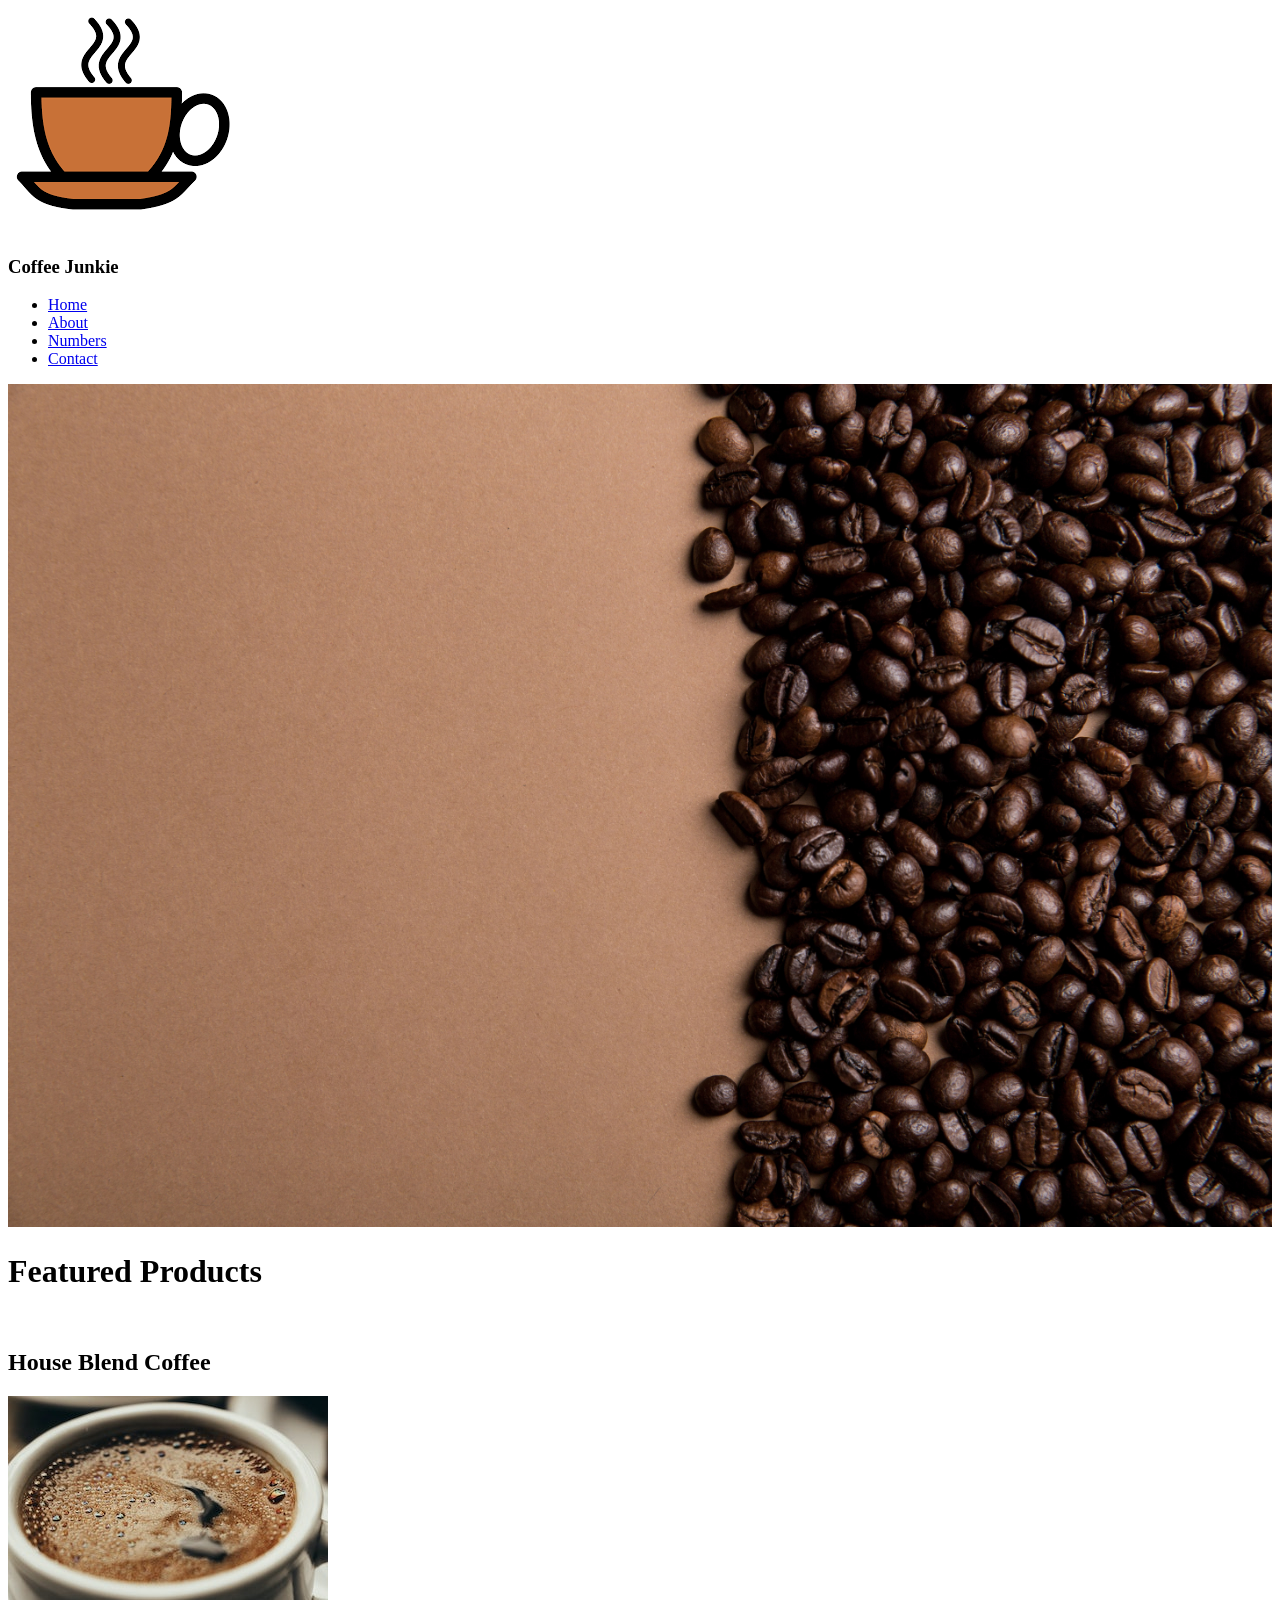
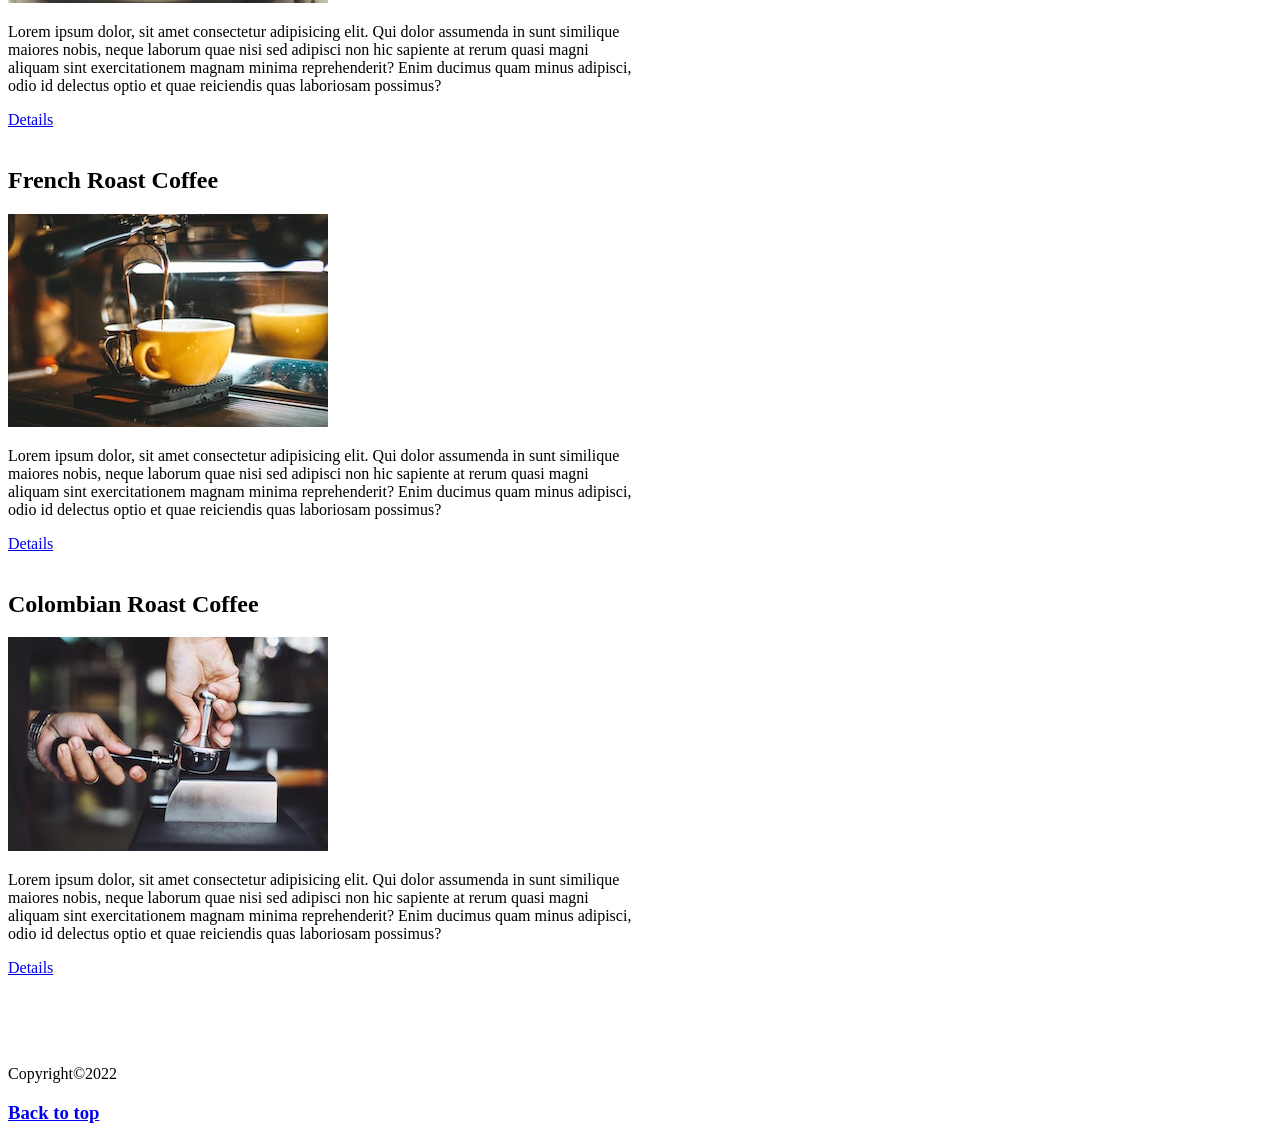
<file: coffee_junkie/index.html>
<!DOCTYPE html>
<html lang="en">
  <head>
    <meta charset="UTF-8" />
    <meta http-equiv="X-UA-Compatible" content="IE=edge" />
    <meta name="viewport" content="width=device-width, initial-scale=1.0" />
    <title>Coffee Junkie</title>
  </head>
  <body>
    <a href="index.html"
      ><img src="./images/logo.png" alt="logo" id="logo"
    /></a>
    <h3>Coffee Junkie</h3>
    <ul>
      <li><a href="index.html">Home</a></li>
      <li><a href="about.html">About</a></li>
      <li><a href="numbers.html">Numbers</a></li>
      <li><a href="contact.html">Contact</a></li>
    </ul>
    <img src="./images/background.jpg" alt="Coffee Beans" width="100%" />
    <br />
    <h1>Featured Products</h1>
    <br />

    <!-- house blend -->
    <h2>House Blend Coffee</h2>
    <img src="./images/house_blend.jpg" alt="house blend" />
    <p style="width: 50%">
      Lorem ipsum dolor, sit amet consectetur adipisicing elit. Qui dolor
      assumenda in sunt similique maiores nobis, neque laborum quae nisi sed
      adipisci non hic sapiente at rerum quasi magni aliquam sint exercitationem
      magnam minima reprehenderit? Enim ducimus quam minus adipisci, odio id
      delectus optio et quae reiciendis quas laboriosam possimus?
    </p>
    <a href="https://wikipedia.org" target="_blank">Details</a>
    <br />
    <br />

    <!-- french roast -->
    <h2>French Roast Coffee</h2>
    <img src="./images/french_roast.jpg" alt="french roast" />
    <p style="width: 50%">
      Lorem ipsum dolor, sit amet consectetur adipisicing elit. Qui dolor
      assumenda in sunt similique maiores nobis, neque laborum quae nisi sed
      adipisci non hic sapiente at rerum quasi magni aliquam sint exercitationem
      magnam minima reprehenderit? Enim ducimus quam minus adipisci, odio id
      delectus optio et quae reiciendis quas laboriosam possimus?
    </p>
    <a href="https://wikipedia.org" target="_blank">Details</a>
    <br />
    <br />

    <!-- colombian roast -->
    <h2>Colombian Roast Coffee</h2>
    <img src="./images/colombian_roast.jpg" alt="colombian roast" />
    <p style="width: 50%">
      Lorem ipsum dolor, sit amet consectetur adipisicing elit. Qui dolor
      assumenda in sunt similique maiores nobis, neque laborum quae nisi sed
      adipisci non hic sapiente at rerum quasi magni aliquam sint exercitationem
      magnam minima reprehenderit? Enim ducimus quam minus adipisci, odio id
      delectus optio et quae reiciendis quas laboriosam possimus?
    </p>
    <a href="https://wikipedia.org" target="_blank">Details</a>

    <br />
    <br />
    <br />
    <br />
    <br />
    <p>Copyright&copy;2022</p>
    <h3><a href="#logo">Back to top</a></h3>
  </body>
</html>
</file>
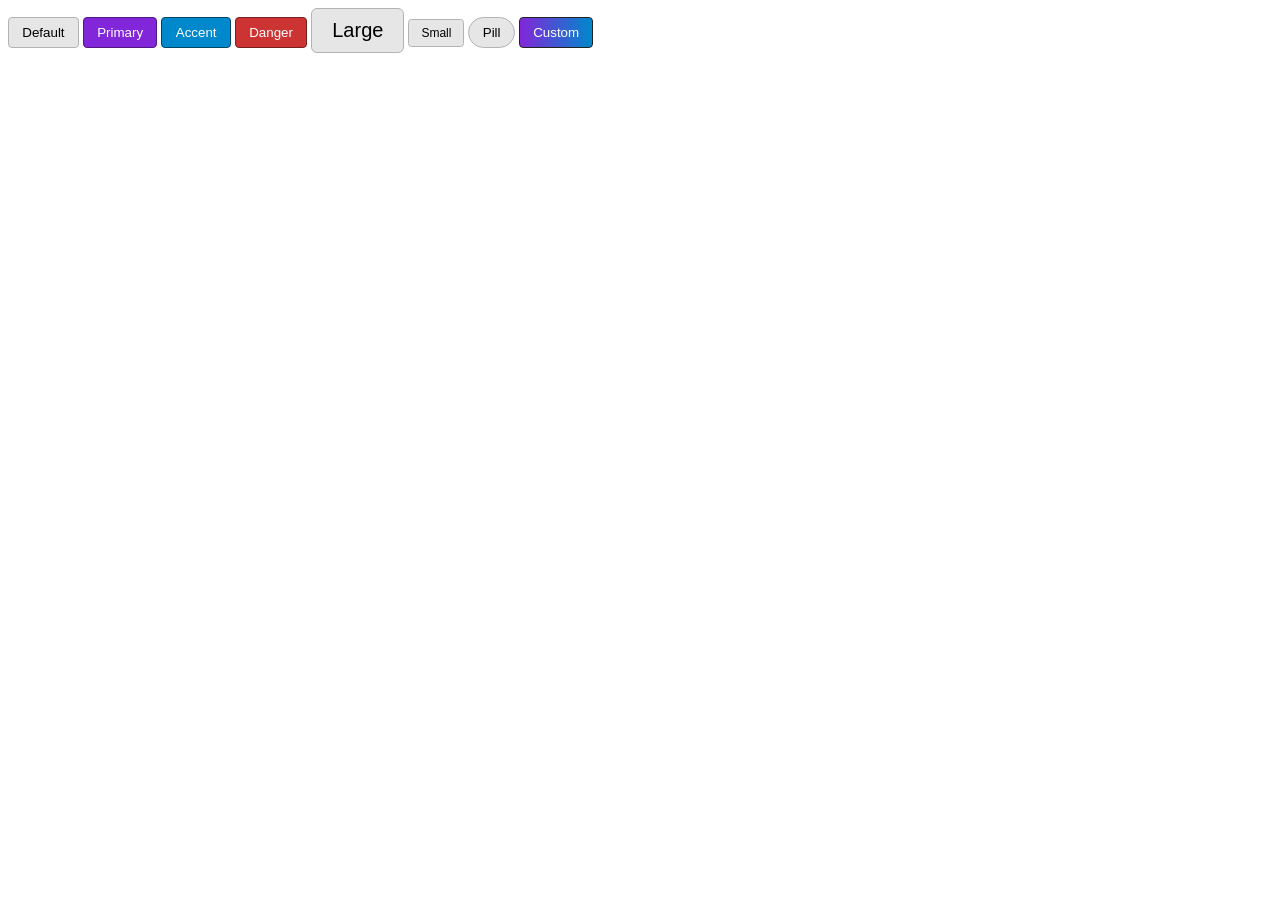
<file: web_dev_simplified/button_library/index.html>
<!DOCTYPE html>
<html lang="en">
  <head>
    <link rel="stylesheet" href="styles.css" />
    <meta charset="UTF-8" />
    <meta name="viewport" content="width=device-width, initial-scale=1.0" />
    <meta http-equiv="X-UA-Compatible" content="ie=edge" />
    <title>Button Library</title>
  </head>
  <body>
    <button class="btn">Default</button>
    <button class="btn btn-primary">Primary</button>
    <button class="btn btn-accent">Accent</button>
    <button class="btn btn-danger">Danger</button>
    <button class="btn btn-large">Large</button>
    <button class="btn btn-small">Small</button>
    <button class="btn btn-pill">Pill</button>
    <button class="btn btn-custom">Custom</button>
  </body>
</html>
</file>
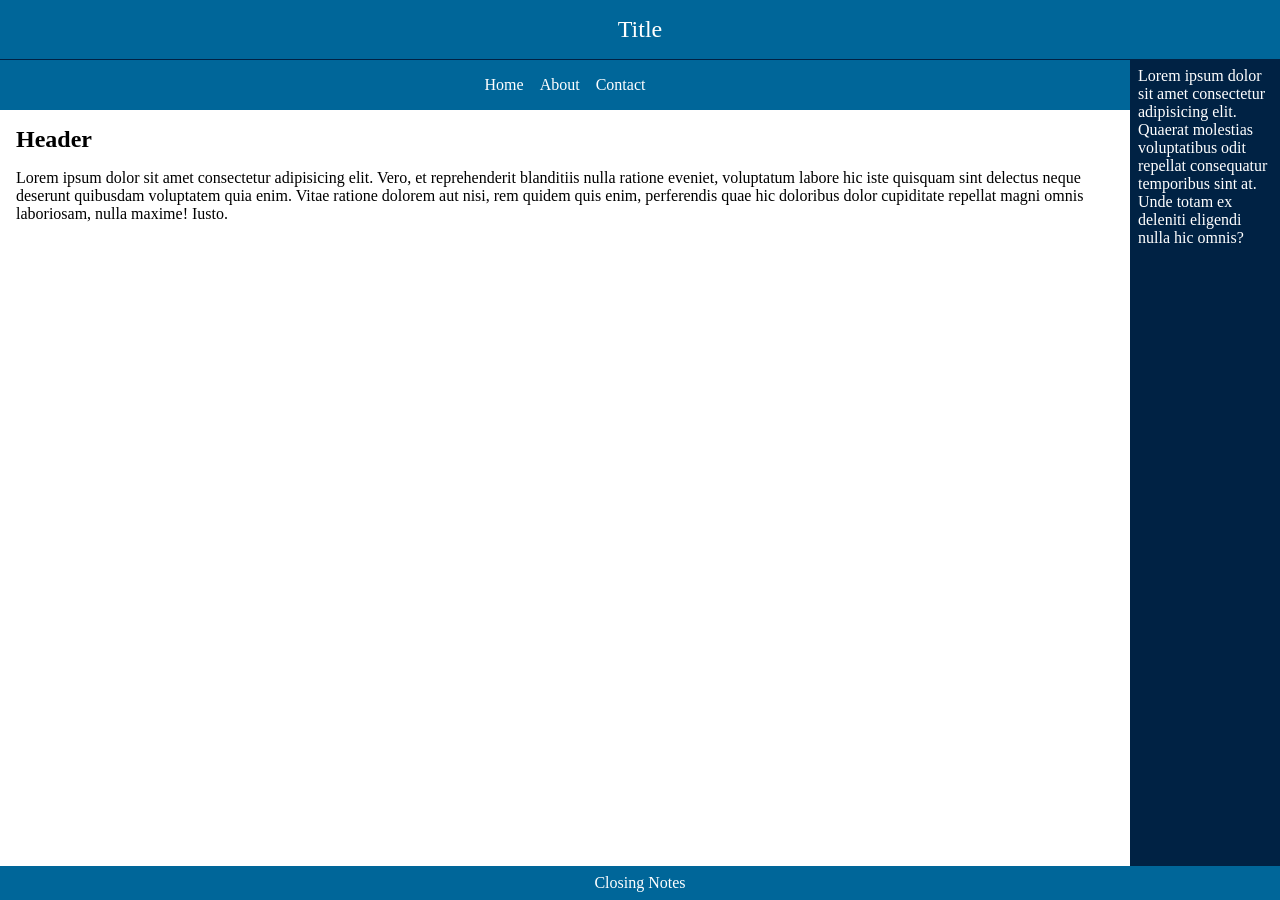
<file: web_dev_simplified/grid_home_page/index.html>
<!DOCTYPE html>
<html lang="en">
  <head>
    <link rel="stylesheet" href="styles.css" />
    <meta charset="UTF-8" />
    <meta name="viewport" content="width=device-width, initial-scale=1.0" />
    <meta http-equiv="X-UA-Compatible" content="ie=edge" />
    <title>Grid Page Layout</title>
  </head>
  <body class="grid-container">
    <header class="title">Title</header>
    <nav class="nav">
      <ul class="nav-list">
        <li>Home</li>
        <li>About</li>
        <li>Contact</li>
      </ul>
    </nav>
    <main class="content">
      <article>
        <h2>Header</h2>
        <p>
          Lorem ipsum dolor sit amet consectetur adipisicing elit. Vero, et
          reprehenderit blanditiis nulla ratione eveniet, voluptatum labore hic
          iste quisquam sint delectus neque deserunt quibusdam voluptatem quia
          enim. Vitae ratione dolorem aut nisi, rem quidem quis enim,
          perferendis quae hic doloribus dolor cupiditate repellat magni omnis
          laboriosam, nulla maxime! Iusto.
        </p>
      </article>
    </main>
    <aside class="sidebar">
      Lorem ipsum dolor sit amet consectetur adipisicing elit. Quaerat molestias
      voluptatibus odit repellat consequatur temporibus sint at. Unde totam ex
      deleniti eligendi nulla hic omnis?
    </aside>
    <footer class="footer">Closing Notes</footer>
  </body>
</html>
</file>
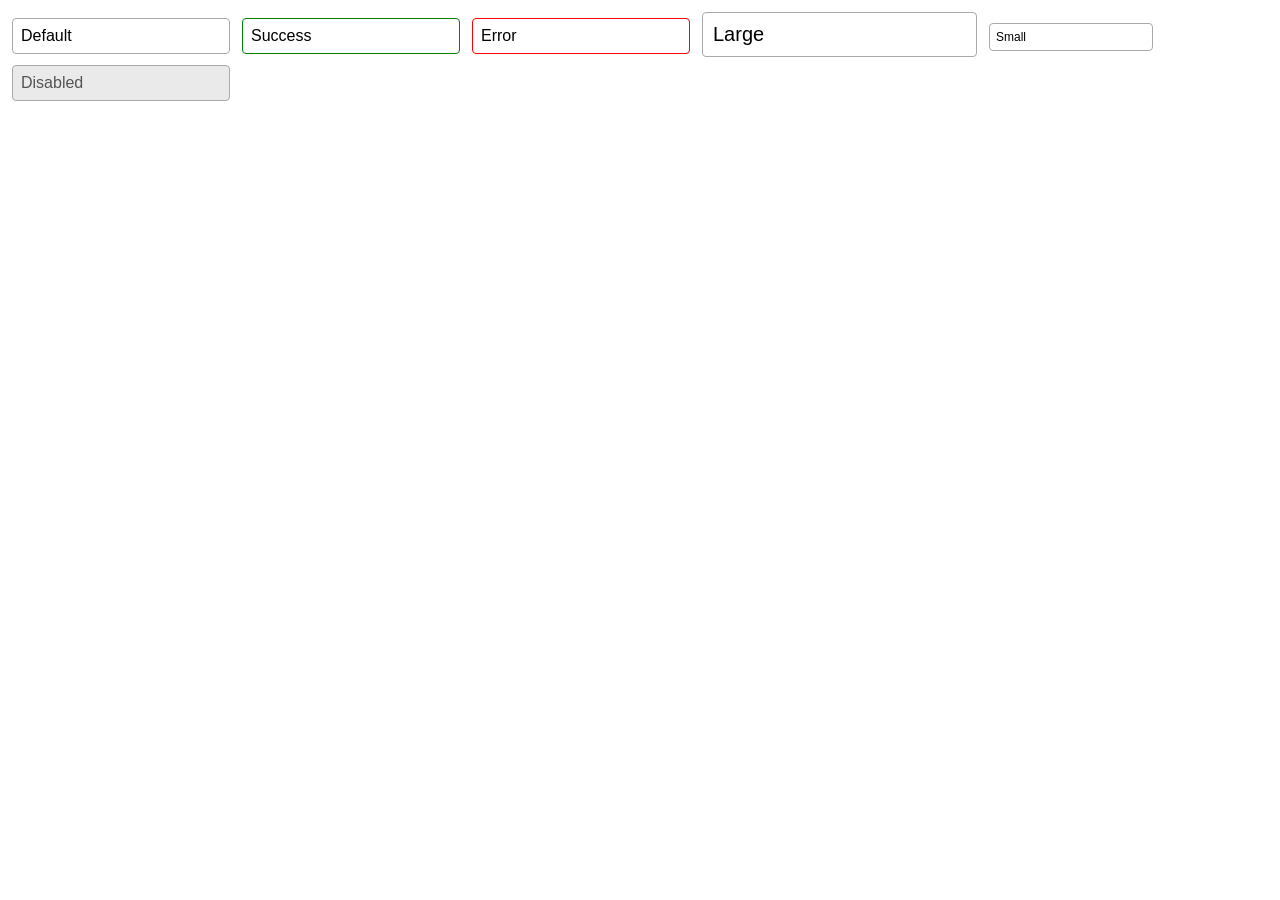
<file: web_dev_simplified/input_library/index.html>
<!DOCTYPE html>
<html lang="en">
  <head>
    <link rel="stylesheet" href="styles.css" />
    <meta charset="UTF-8" />
    <meta name="viewport" content="width=device-width, initial-scale=1.0" />
    <meta http-equiv="X-UA-Compatible" content="ie=edge" />
    <title>Input Library</title>
  </head>
  <body>
    <input class="input" type="text" value="Default" />
    <input class="input input-success" type="text" value="Success" />
    <input class="input input-error" type="text" value="Error" />
    <input class="input input-large" type="text" value="Large" />
    <input class="input input-small" type="text" value="Small" />
    <input class="input" type="text" value="Disabled" disabled />
  </body>
</html>
</file>
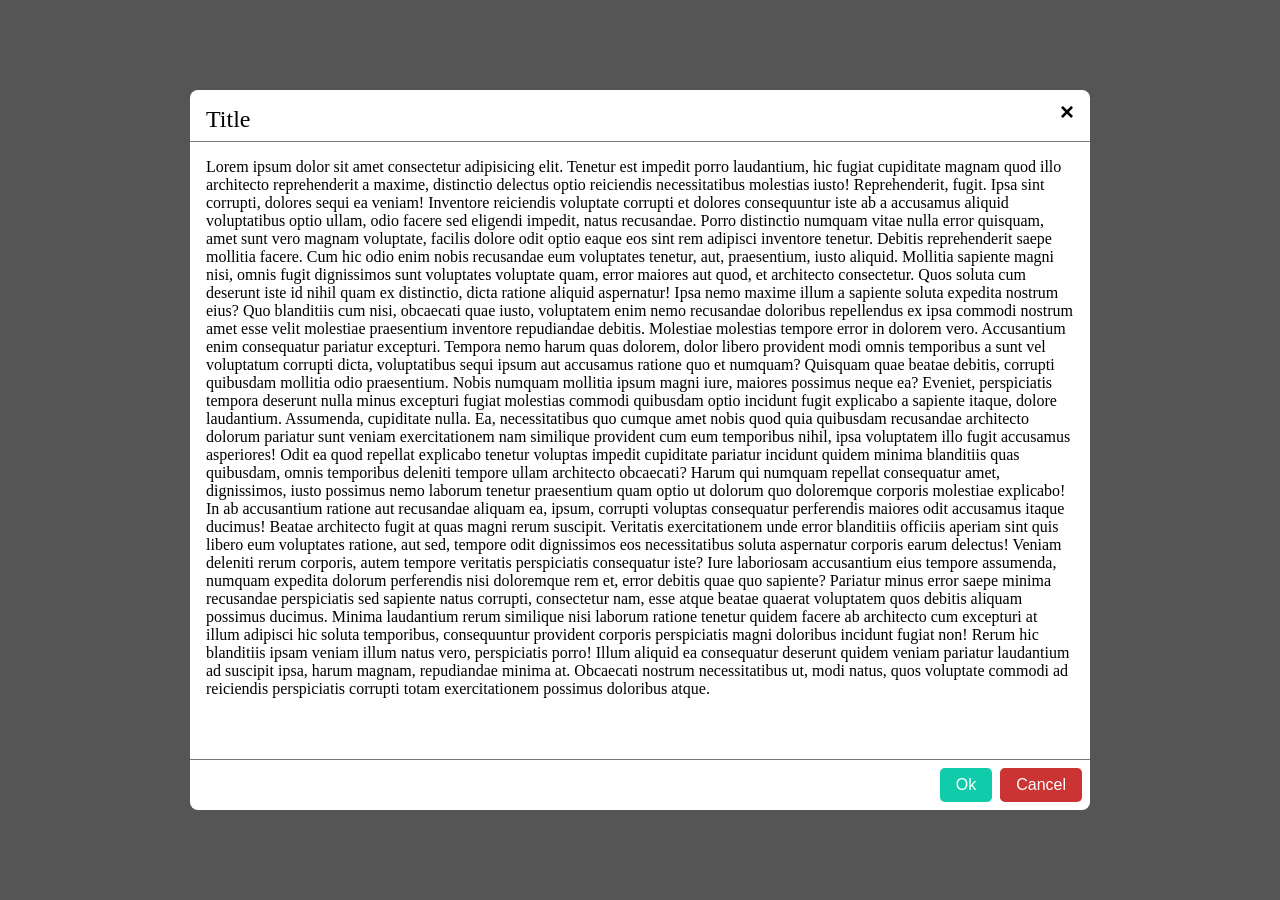
<file: web_dev_simplified/modal/index.html>
<!DOCTYPE html>
<html lang="en">
  <head>
    <link rel="stylesheet" href="styles.css" />
    <meta charset="UTF-8" />
    <meta name="viewport" content="width=device-width, initial-scale=1.0" />
    <meta http-equiv="X-UA-Compatible" content="ie=edge" />
    <title>Modal</title>
  </head>
  <body>
    <div class="modal">
      <div class="header">
        <span class="title">Title</span>
        <button class="close-btn">&times;</button>
      </div>
      <div class="body">
        Lorem ipsum dolor sit amet consectetur adipisicing elit. Tenetur est
        impedit porro laudantium, hic fugiat cupiditate magnam quod illo
        architecto reprehenderit a maxime, distinctio delectus optio reiciendis
        necessitatibus molestias iusto! Reprehenderit, fugit. Ipsa sint
        corrupti, dolores sequi ea veniam! Inventore reiciendis voluptate
        corrupti et dolores consequuntur iste ab a accusamus aliquid
        voluptatibus optio ullam, odio facere sed eligendi impedit, natus
        recusandae. Porro distinctio numquam vitae nulla error quisquam, amet
        sunt vero magnam voluptate, facilis dolore odit optio eaque eos sint rem
        adipisci inventore tenetur. Debitis reprehenderit saepe mollitia facere.
        Cum hic odio enim nobis recusandae eum voluptates tenetur, aut,
        praesentium, iusto aliquid. Mollitia sapiente magni nisi, omnis fugit
        dignissimos sunt voluptates voluptate quam, error maiores aut quod, et
        architecto consectetur. Quos soluta cum deserunt iste id nihil quam ex
        distinctio, dicta ratione aliquid aspernatur! Ipsa nemo maxime illum a
        sapiente soluta expedita nostrum eius? Quo blanditiis cum nisi,
        obcaecati quae iusto, voluptatem enim nemo recusandae doloribus
        repellendus ex ipsa commodi nostrum amet esse velit molestiae
        praesentium inventore repudiandae debitis. Molestiae molestias tempore
        error in dolorem vero. Accusantium enim consequatur pariatur excepturi.
        Tempora nemo harum quas dolorem, dolor libero provident modi omnis
        temporibus a sunt vel voluptatum corrupti dicta, voluptatibus sequi
        ipsum aut accusamus ratione quo et numquam? Quisquam quae beatae
        debitis, corrupti quibusdam mollitia odio praesentium. Nobis numquam
        mollitia ipsum magni iure, maiores possimus neque ea? Eveniet,
        perspiciatis tempora deserunt nulla minus excepturi fugiat molestias
        commodi quibusdam optio incidunt fugit explicabo a sapiente itaque,
        dolore laudantium. Assumenda, cupiditate nulla. Ea, necessitatibus quo
        cumque amet nobis quod quia quibusdam recusandae architecto dolorum
        pariatur sunt veniam exercitationem nam similique provident cum eum
        temporibus nihil, ipsa voluptatem illo fugit accusamus asperiores! Odit
        ea quod repellat explicabo tenetur voluptas impedit cupiditate pariatur
        incidunt quidem minima blanditiis quas quibusdam, omnis temporibus
        deleniti tempore ullam architecto obcaecati? Harum qui numquam repellat
        consequatur amet, dignissimos, iusto possimus nemo laborum tenetur
        praesentium quam optio ut dolorum quo doloremque corporis molestiae
        explicabo! In ab accusantium ratione aut recusandae aliquam ea, ipsum,
        corrupti voluptas consequatur perferendis maiores odit accusamus itaque
        ducimus! Beatae architecto fugit at quas magni rerum suscipit. Veritatis
        exercitationem unde error blanditiis officiis aperiam sint quis libero
        eum voluptates ratione, aut sed, tempore odit dignissimos eos
        necessitatibus soluta aspernatur corporis earum delectus! Veniam
        deleniti rerum corporis, autem tempore veritatis perspiciatis
        consequatur iste? Iure laboriosam accusantium eius tempore assumenda,
        numquam expedita dolorum perferendis nisi doloremque rem et, error
        debitis quae quo sapiente? Pariatur minus error saepe minima recusandae
        perspiciatis sed sapiente natus corrupti, consectetur nam, esse atque
        beatae quaerat voluptatem quos debitis aliquam possimus ducimus. Minima
        laudantium rerum similique nisi laborum ratione tenetur quidem facere ab
        architecto cum excepturi at illum adipisci hic soluta temporibus,
        consequuntur provident corporis perspiciatis magni doloribus incidunt
        fugiat non! Rerum hic blanditiis ipsam veniam illum natus vero,
        perspiciatis porro! Illum aliquid ea consequatur deserunt quidem veniam
        pariatur laudantium ad suscipit ipsa, harum magnam, repudiandae minima
        at. Obcaecati nostrum necessitatibus ut, modi natus, quos voluptate
        commodi ad reiciendis perspiciatis corrupti totam exercitationem
        possimus doloribus atque.
      </div>
      <div class="footer">
        <button class="btn btn-primary">Ok</button>
        <button class="btn btn-danger">Cancel</button>
      </div>
    </div>
  </body>
</html>
</file>
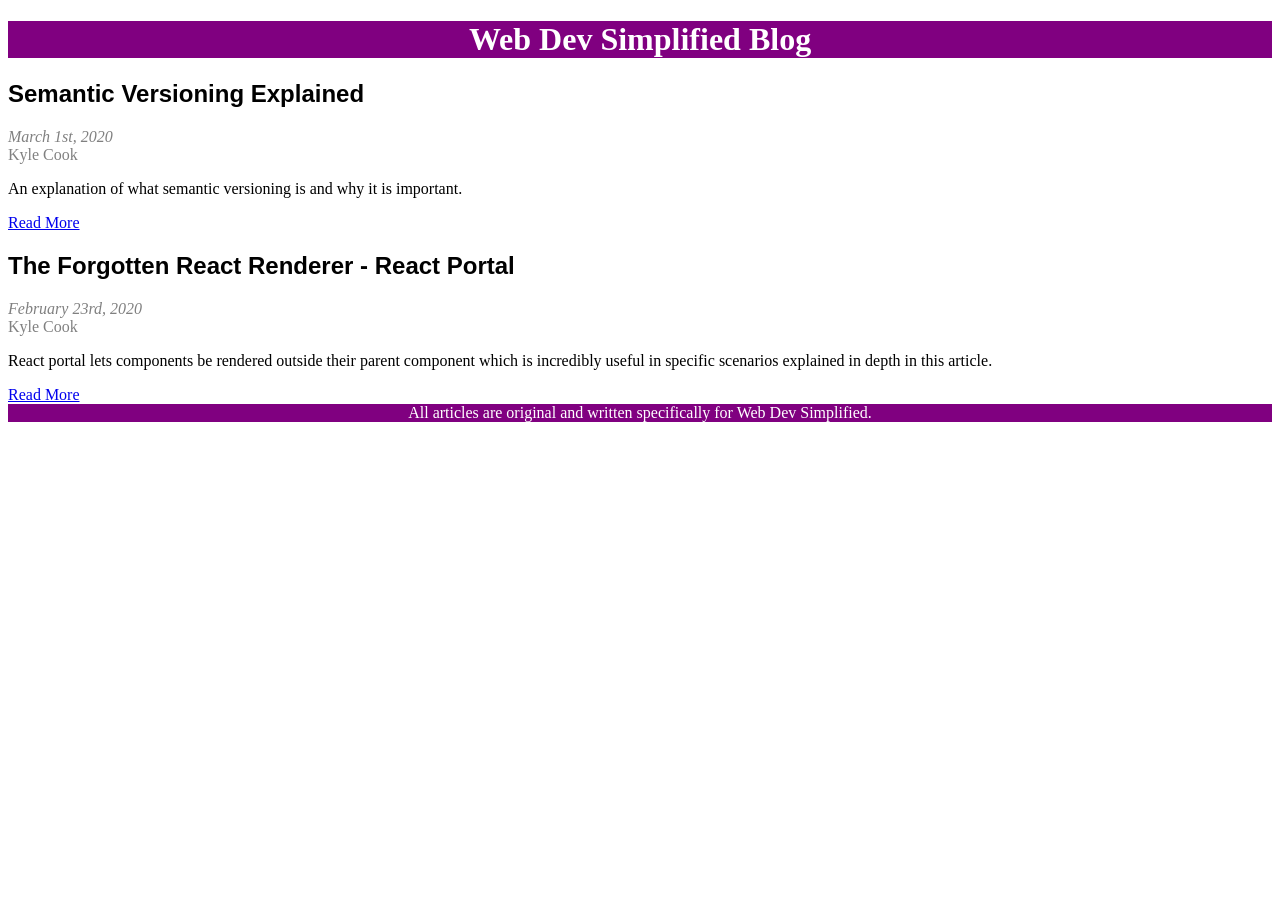
<file: web_dev_simplified/simple_blog/index.html>
<!DOCTYPE html>
<html lang="en">
  <head>
    <link rel="stylesheet" href="styles.css" />
    <meta charset="UTF-8" />
    <meta name="viewport" content="width=device-width, initial-scale=1.0" />
    <meta http-equiv="X-UA-Compatible" content="ie=edge" />
    <title>Web Dev Simplified - Blog</title>
  </head>
  <body>
    <header>
      <h1 class="header-text">Web Dev Simplified Blog</h1>
    </header>
    <main>
      <section>
        <article>
          <h2 class="article-title">Semantic Versioning Explained</h2>
          <div class="article-date">March 1st, 2020</div>
          <div class="article-author">Kyle Cook</div>
          <p>
            An explanation of what semantic versioning is and why it is
            important.
          </p>
          <a href="#">Read More</a>
        </article>
        <article>
          <h2 class="article-title">
            The Forgotten React Renderer - React Portal
          </h2>
          <div class="article-date">February 23rd, 2020</div>
          <div class="article-author">Kyle Cook</div>
          <p>
            React portal lets components be rendered outside their parent
            component which is incredibly useful in specific scenarios explained
            in depth in this article.
          </p>
          <a href="#">Read More</a>
        </article>
      </section>
    </main>
    <footer id="footer">
      All articles are original and written specifically for Web Dev Simplified.
    </footer>
  </body>
</html>
</file>
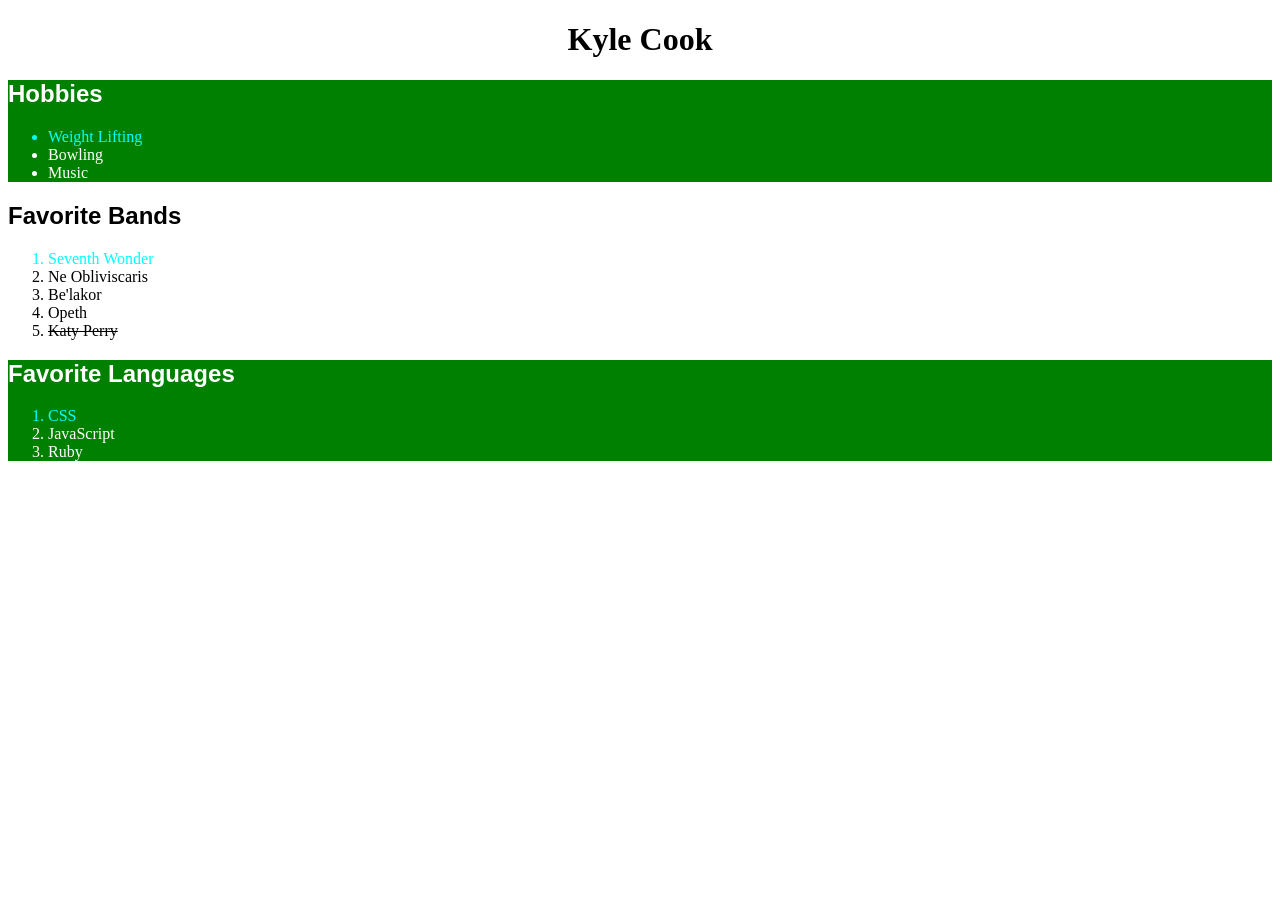
<file: web_dev_simplified/user_profile/index.html>
<!DOCTYPE html>
<html lang="en">
  <head>
    <link rel="stylesheet" href="styles.css" />
    <meta charset="UTF-8" />
    <meta name="viewport" content="width=device-width, initial-scale=1.0" />
    <meta http-equiv="X-UA-Compatible" content="ie=edge" />
    <title>User Profile</title>
  </head>
  <body>
    <header>
      <h1 class="header-text">Kyle Cook</h1>
    </header>
    <main>
      <section class="green-bg white-text">
        <h2 class="section-title">Hobbies</h2>
        <ul>
          <li>Weight Lifting</li>
          <li>Bowling</li>
          <li>Music</li>
        </ul>
      </section>
      <section>
        <h2 class="section-title">Favorite Bands</h2>
        <ol>
          <li>Seventh Wonder</li>
          <li>Ne Obliviscaris</li>
          <li>Be'lakor</li>
          <li>Opeth</li>
          <li class="strike">Katy Perry</li>
        </ol>
      </section>
      <section class="green-bg white-text">
        <h2 class="section-title">Favorite Languages</h2>
        <ol>
          <li>CSS</li>
          <li>JavaScript</li>
          <li>Ruby</li>
        </ol>
      </section>
    </main>
  </body>
</html>
</file>
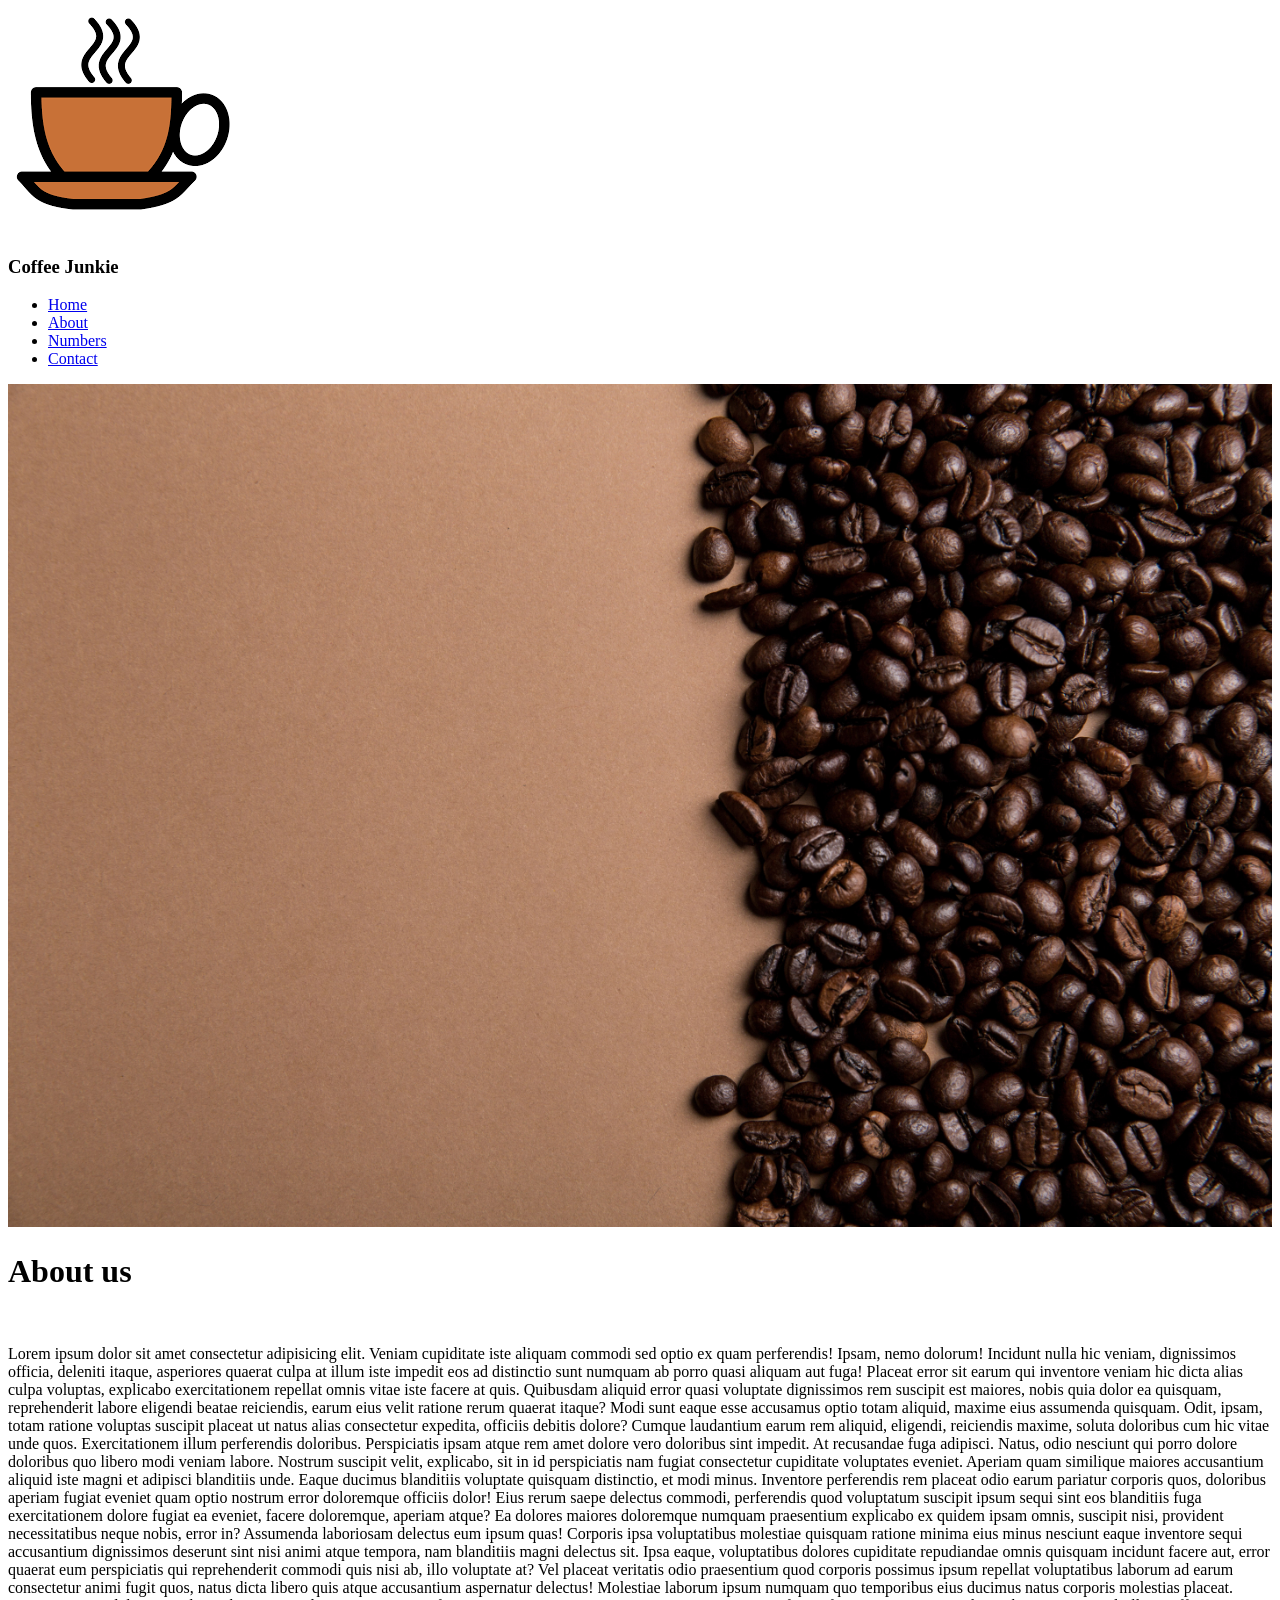
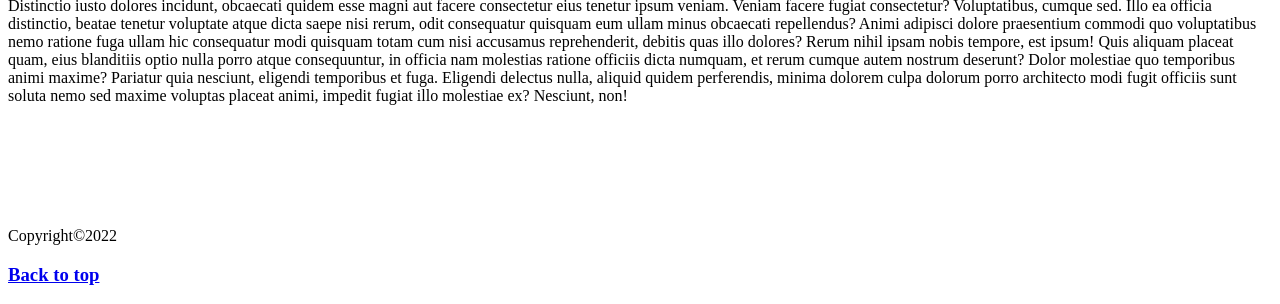
<file: coffee_junkie/about.html>
<!DOCTYPE html>
<html lang="en">
  <head>
    <meta charset="UTF-8" />
    <meta http-equiv="X-UA-Compatible" content="IE=edge" />
    <meta name="viewport" content="width=device-width, initial-scale=1.0" />
    <title>About</title>
  </head>
  <body>
    <a href="index.html"
      ><img src="./images/logo.png" alt="logo" id="logo"
    /></a>
    <h3>Coffee Junkie</h3>
    <ul>
      <li><a href="index.html">Home</a></li>
      <li><a href="about.html">About</a></li>
      <li><a href="numbers.html">Numbers</a></li>
      <li><a href="contact.html">Contact</a></li>
    </ul>
    <img src="./images/background.jpg" alt="Coffee Beans" width="100%" />
    <br />
    <h1>About us</h1>
    <br />

    <p>
      Lorem ipsum dolor sit amet consectetur adipisicing elit. Veniam cupiditate
      iste aliquam commodi sed optio ex quam perferendis! Ipsam, nemo dolorum!
      Incidunt nulla hic veniam, dignissimos officia, deleniti itaque,
      asperiores quaerat culpa at illum iste impedit eos ad distinctio sunt
      numquam ab porro quasi aliquam aut fuga! Placeat error sit earum qui
      inventore veniam hic dicta alias culpa voluptas, explicabo exercitationem
      repellat omnis vitae iste facere at quis. Quibusdam aliquid error quasi
      voluptate dignissimos rem suscipit est maiores, nobis quia dolor ea
      quisquam, reprehenderit labore eligendi beatae reiciendis, earum eius
      velit ratione rerum quaerat itaque? Modi sunt eaque esse accusamus optio
      totam aliquid, maxime eius assumenda quisquam. Odit, ipsam, totam ratione
      voluptas suscipit placeat ut natus alias consectetur expedita, officiis
      debitis dolore? Cumque laudantium earum rem aliquid, eligendi, reiciendis
      maxime, soluta doloribus cum hic vitae unde quos. Exercitationem illum
      perferendis doloribus. Perspiciatis ipsam atque rem amet dolore vero
      doloribus sint impedit. At recusandae fuga adipisci. Natus, odio nesciunt
      qui porro dolore doloribus quo libero modi veniam labore. Nostrum suscipit
      velit, explicabo, sit in id perspiciatis nam fugiat consectetur cupiditate
      voluptates eveniet. Aperiam quam similique maiores accusantium aliquid
      iste magni et adipisci blanditiis unde. Eaque ducimus blanditiis voluptate
      quisquam distinctio, et modi minus. Inventore perferendis rem placeat odio
      earum pariatur corporis quos, doloribus aperiam fugiat eveniet quam optio
      nostrum error doloremque officiis dolor! Eius rerum saepe delectus
      commodi, perferendis quod voluptatum suscipit ipsum sequi sint eos
      blanditiis fuga exercitationem dolore fugiat ea eveniet, facere
      doloremque, aperiam atque? Ea dolores maiores doloremque numquam
      praesentium explicabo ex quidem ipsam omnis, suscipit nisi, provident
      necessitatibus neque nobis, error in? Assumenda laboriosam delectus eum
      ipsum quas! Corporis ipsa voluptatibus molestiae quisquam ratione minima
      eius minus nesciunt eaque inventore sequi accusantium dignissimos deserunt
      sint nisi animi atque tempora, nam blanditiis magni delectus sit. Ipsa
      eaque, voluptatibus dolores cupiditate repudiandae omnis quisquam incidunt
      facere aut, error quaerat eum perspiciatis qui reprehenderit commodi quis
      nisi ab, illo voluptate at? Vel placeat veritatis odio praesentium quod
      corporis possimus ipsum repellat voluptatibus laborum ad earum consectetur
      animi fugit quos, natus dicta libero quis atque accusantium aspernatur
      delectus! Molestiae laborum ipsum numquam quo temporibus eius ducimus
      natus corporis molestias placeat. Distinctio iusto dolores incidunt,
      obcaecati quidem esse magni aut facere consectetur eius tenetur ipsum
      veniam. Veniam facere fugiat consectetur? Voluptatibus, cumque sed. Illo
      ea officia distinctio, beatae tenetur voluptate atque dicta saepe nisi
      rerum, odit consequatur quisquam eum ullam minus obcaecati repellendus?
      Animi adipisci dolore praesentium commodi quo voluptatibus nemo ratione
      fuga ullam hic consequatur modi quisquam totam cum nisi accusamus
      reprehenderit, debitis quas illo dolores? Rerum nihil ipsam nobis tempore,
      est ipsum! Quis aliquam placeat quam, eius blanditiis optio nulla porro
      atque consequuntur, in officia nam molestias ratione officiis dicta
      numquam, et rerum cumque autem nostrum deserunt? Dolor molestiae quo
      temporibus animi maxime? Pariatur quia nesciunt, eligendi temporibus et
      fuga. Eligendi delectus nulla, aliquid quidem perferendis, minima dolorem
      culpa dolorum porro architecto modi fugit officiis sunt soluta nemo sed
      maxime voluptas placeat animi, impedit fugiat illo molestiae ex? Nesciunt,
      non!
    </p>

    <br />
    <br />
    <br />
    <br />
    <br />
    <p>Copyright&copy;2022</p>
    <h3><a href="#logo">Back to top</a></h3>
  </body>
</html>
</file>
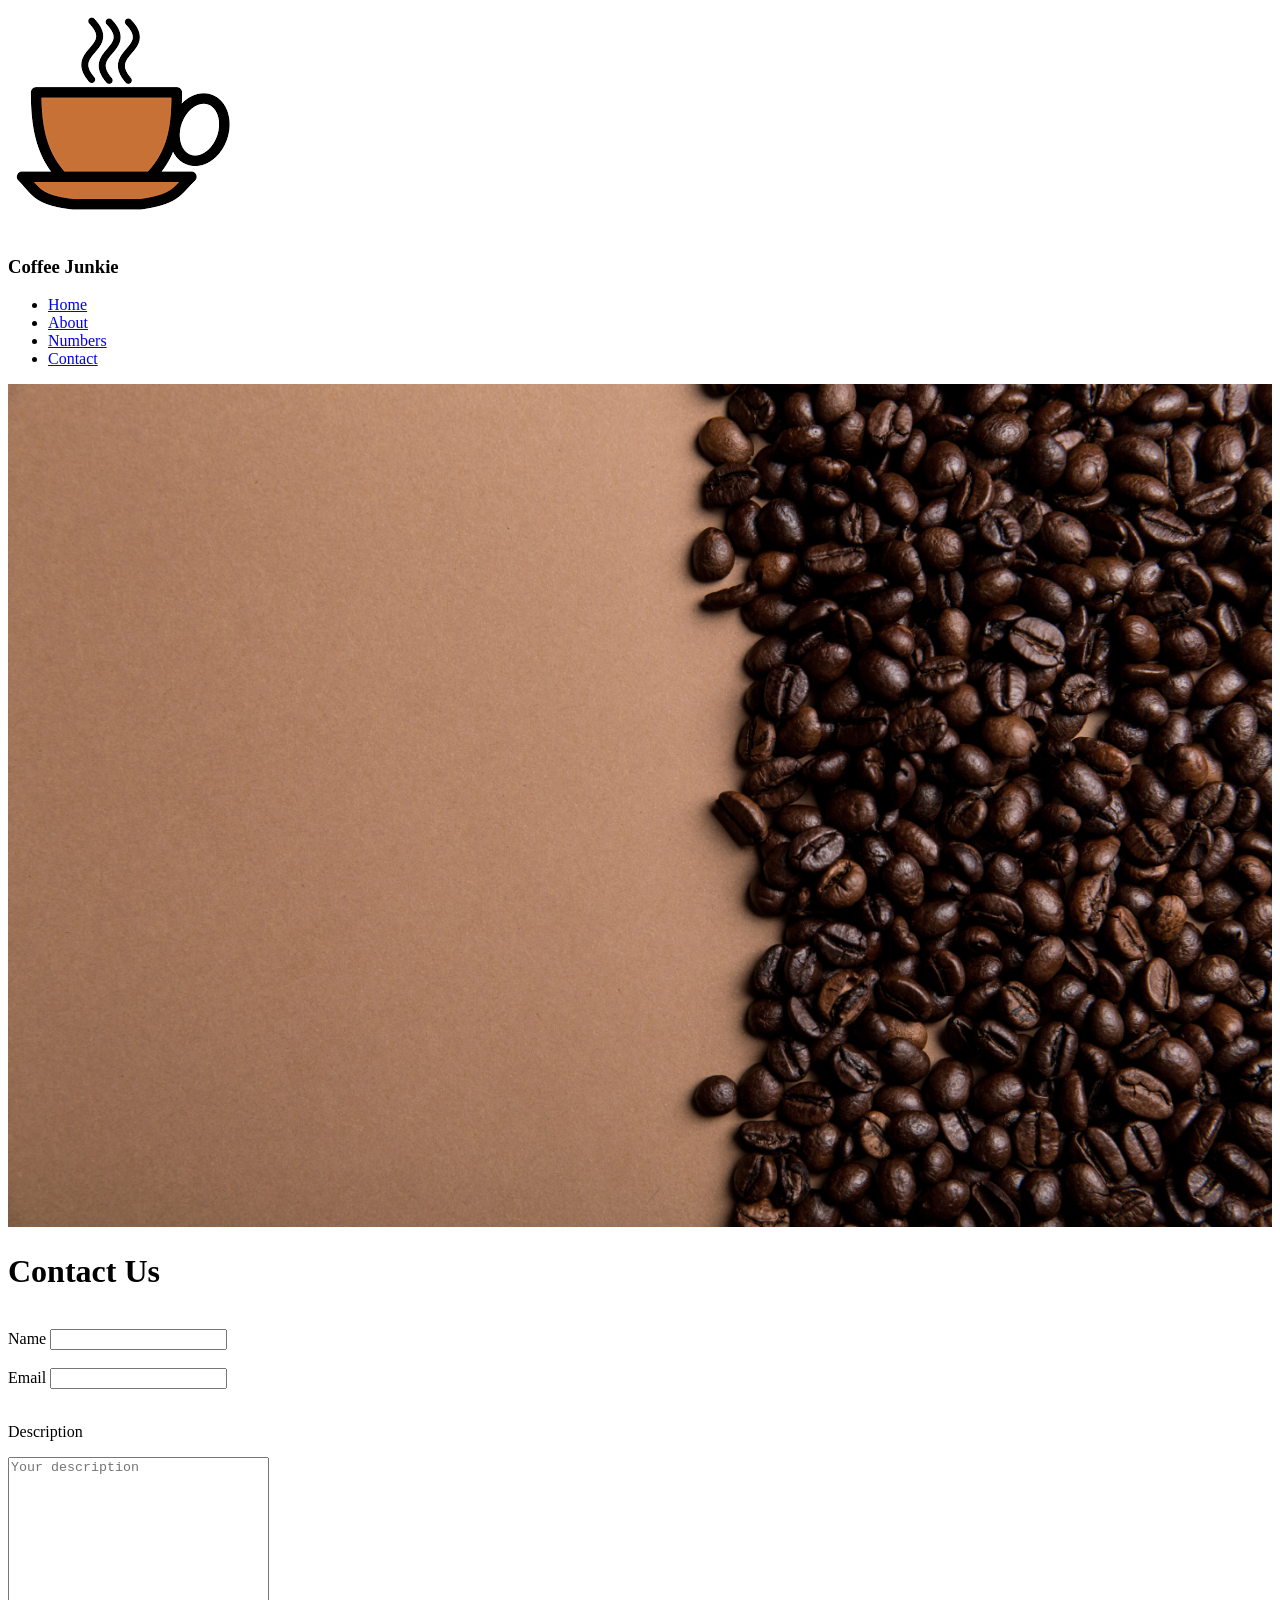
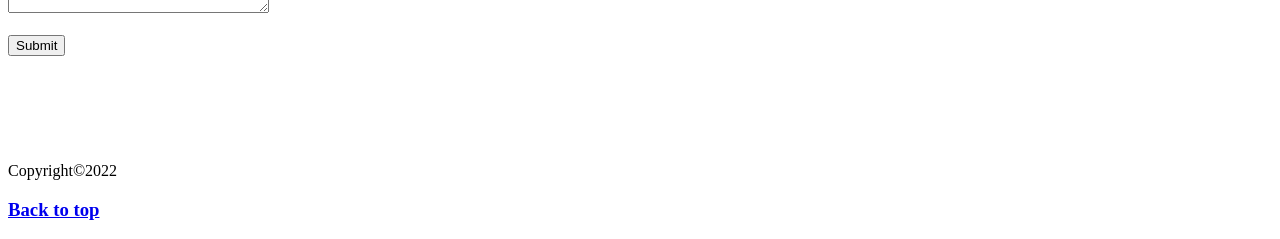
<file: coffee_junkie/contact.html>
<!DOCTYPE html>
<html lang="en">
  <head>
    <meta charset="UTF-8" />
    <meta http-equiv="X-UA-Compatible" content="IE=edge" />
    <meta name="viewport" content="width=device-width, initial-scale=1.0" />
    <title>Contact</title>
  </head>
  <body>
    <a href="index.html"
      ><img src="./images/logo.png" alt="logo" id="logo"
    /></a>
    <h3>Coffee Junkie</h3>
    <ul>
      <li><a href="index.html">Home</a></li>
      <li><a href="about.html">About</a></li>
      <li><a href="numbers.html">Numbers</a></li>
      <li><a href="contact.html">Contact</a></li>
    </ul>
    <img src="./images/background.jpg" alt="Coffee Beans" width="100%" />
    <br />
    <h1>Contact Us</h1>
    <br />

    <form action="">
      <label for="name">Name</label>
      <input type="text" id="name" name="name" />
      <br />
      <br />
      <label for="email">Email</label>
      <input type="email" id="email" name="email" />
      <br />
      <br />
      <p>Description</p>
      <textarea
        name="description"
        id=""
        cols="30"
        rows="10"
        placeholder="Your description"
      ></textarea>
      <br />
      <br />
      <input type="submit" value="Submit" />
    </form>

    <br />
    <br />
    <br />
    <br />
    <br />
    <p>Copyright&copy;2022</p>
    <h3><a href="#logo">Back to top</a></h3>
  </body>
</html>
</file>
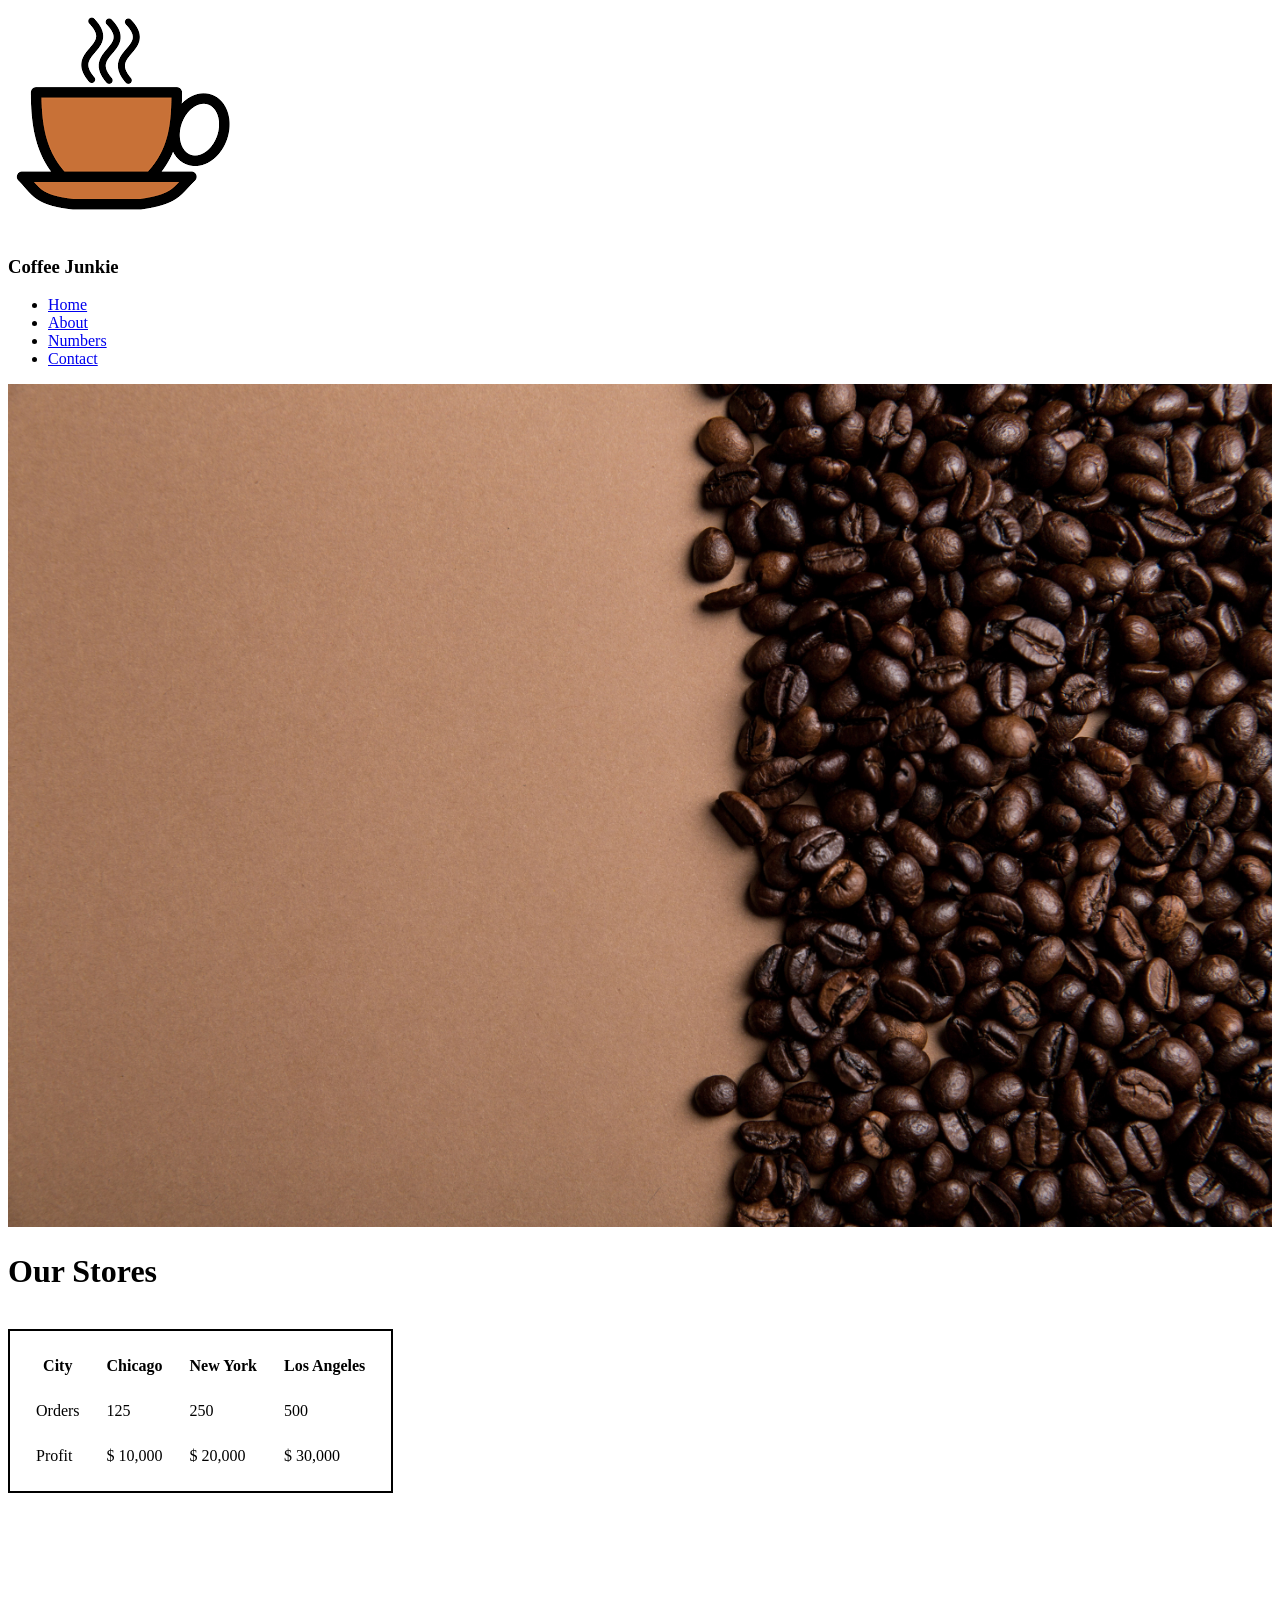
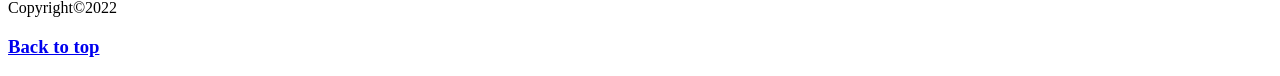
<file: coffee_junkie/numbers.html>
<!DOCTYPE html>
<html lang="en">
  <head>
    <meta charset="UTF-8" />
    <meta http-equiv="X-UA-Compatible" content="IE=edge" />
    <meta name="viewport" content="width=device-width, initial-scale=1.0" />
    <title>Numbers</title>
  </head>
  <body>
    <a href="index.html"
      ><img src="./images/logo.png" alt="logo" id="logo"
    /></a>
    <h3>Coffee Junkie</h3>
    <ul>
      <li><a href="index.html">Home</a></li>
      <li><a href="about.html">About</a></li>
      <li><a href="numbers.html">Numbers</a></li>
      <li><a href="contact.html">Contact</a></li>
    </ul>
    <img src="./images/background.jpg" alt="Coffee Beans" width="100%" />
    <br />
    <h1>Our Stores</h1>
    <br />

    <table style="border: 2px solid black; border-spacing: 25px">
      <!-- city -->
      <tr>
        <th>City</th>
        <th>Chicago</th>
        <th>New York</th>
        <th>Los Angeles</th>
      </tr>
      <!-- end of city -->

      <!-- orders -->
      <tr>
        <td>Orders</td>
        <td>125</td>
        <td>250</td>
        <td>500</td>
      </tr>
      <!-- end of orders -->

      <!-- profit -->
      <tr>
        <td>Profit</td>
        <td>$ 10,000</td>
        <td>$ 20,000</td>
        <td>$ 30,000</td>
      </tr>
      <!-- end of profit -->
    </table>

    <br />
    <br />
    <br />
    <br />
    <br />
    <p>Copyright&copy;2022</p>
    <h3><a href="#logo">Back to top</a></h3>
  </body>
</html>
</file>
<file: web_dev_simplified/button_library/styles.css>
* {
  box-sizing: border-box;
}

.btn {
  background-color: hsl(0, 0%, 90%);
  border: 1px solid hsl(0, 0%, 70%);
  outline: none;
  cursor: pointer;
  padding: 0.5em 1em;
  border-radius: 0.3em;
}

.btn:hover,
.btn:focus {
  background-color: hsl(0, 0%, 80%);
  box-shadow: 0 0 5px 0 hsl(0, 0%, 70%);
}

.btn-primary {
  background-color: hsl(271, 70%, 50%);
  border-color: hsl(271, 70%, 30%);
  color: white;
}

.btn-primary:hover,
.btn-primary:focus {
  background-color: hsl(271, 70%, 40%);
  box-shadow: 0 0 5px 0 hsl(271, 70%, 30%);
}

.btn.btn-accent {
  background-color: hsl(200, 100%, 40%);
  border-color: hsl(200, 100%, 20%);
  color: white;
}

.btn.btn-accent:hover,
.btn.btn-accent:focus {
  background-color: hsl(200, 100%, 30%);
  box-shadow: 0 0 5px 0 hsl(200, 100%, 20%);
}

.btn.btn-danger {
  background-color: hsl(0, 60%, 50%);
  border-color: hsl(0, 60%, 30%);
  color: white;
}

.btn.btn-danger:hover,
.btn.btn-danger:focus {
  background-color: hsl(0, 60%, 40%);
  box-shadow: 0 0 5px 0 hsl(0, 60%, 30%);
}

.btn.btn-large {
  font-size: 1.25rem;
}

.btn.btn-small {
  font-size: 0.75rem;
}

.btn.btn-pill {
  border-radius: 10000000px;
}

.btn.btn-custom {
  background: linear-gradient(
    to right,
    hsl(271, 70%, 50%),
    hsl(200, 100%, 40%)
  );
  color: white;
  border-color: #222;
}

.btn.btn-custom:hover,
.btn.btn-custom:focus {
  background: linear-gradient(
    to right,
    hsl(271, 70%, 40%),
    hsl(200, 100%, 30%)
  );
  border-color: black;
  box-shadow: 0 0 5px 0 black;
}
</file>
<file: web_dev_simplified/grid_home_page/styles.css>
* {
  box-sizing: border-box;
}

body {
  margin: 0;
}

.grid-container {
  min-height: 100vh;
  display: grid;
  grid-template-columns: 1fr 150px;
  grid-template-rows: auto auto 1fr auto;
  grid-template-areas:
    'header header'
    'nav sidebar'
    'content sidebar'
    'footer footer';
}

.title {
  grid-area: header;
  font-size: 1.5rem;
  text-align: center;
  padding: 1rem;
}

.footer {
  text-align: center;
  padding: 0.5rem;
}

.nav,
.title,
.footer {
  background-color: #069;
  color: white;
}

.nav {
  grid-area: nav;
  border-top: 1px solid #024;
  padding: 0.5rem;
}

.nav-list {
  display: flex;
  list-style: none;
  justify-content: center;
  margin: 0;
  padding: 0;
}

.nav-list li {
  padding: 0.5rem;
}

.sidebar {
  grid-area: sidebar;
  background-color: #024;
  color: white;
  padding: 0.5rem;
}

.footer {
  grid-area: footer;
}

.content {
  grid-area: content;
  margin: 1rem;
}

.content h2 {
  margin: 0;
}
</file>
<file: web_dev_simplified/input_library/styles.css>
* {
  box-sizing: border-box;
}

input {
  margin: 0.25rem;
}

.input {
  border-radius: 0.25rem;
  border: 1px solid #aaa;
  padding: 0.5em 0.5em;
  outline: none;
  font-size: inherit;
}

.input:focus {
  border-color: #0af;
  box-shadow: 0 0 5px 0 #0af;
}

.input.input-success {
  border: 1px solid green;
}

.input.input-success:focus {
  border-color: #0f0;
  box-shadow: 0 0 5px 0 #0f0;
}

.input.input-error {
  border: 1px solid red;
}

.input.input-error:focus {
  border-color: red;
  box-shadow: 0 0 5px 0 red;
}

.input.input-large {
  font-size: 1.25rem;
}

.input.input-small {
  font-size: 0.75rem;
}

.input:disabled {
  background-color: #eaeaea;
}
</file>
<file: web_dev_simplified/modal/styles.css>
* {
  box-sizing: border-box;
}

body {
  display: flex;
  flex-direction: column;
  justify-content: center;
  align-items: center;
  height: 100vh;
  margin: 0;
  background-color: #555;
}

.modal {
  height: 80vh;
  width: 900px;
  max-width: 80%;
  background-color: white;
  border-radius: 8px;
  display: flex;
  flex-direction: column;
}

.header {
  padding: 0 1rem;
  border-bottom: 1px solid #777;
  display: flex;
  justify-content: space-between;
  padding-bottom: 0.5rem;
}

.title {
  padding-top: 1rem;
}

.close-btn {
  background: none;
  border: none;
  font-weight: bold;
  margin: 0;
  padding: 0;
  cursor: pointer;
  align-self: flex-start;
  padding-top: 0.5rem;
}

.title,
.close-btn {
  font-size: 1.5rem;
}

.body {
  flex-grow: 1;
  overflow: auto;
  padding: 1rem;
}

.footer {
  display: flex;
  justify-content: flex-end;
  padding: 0.5rem;
  border-top: 1px solid #777;
}

.footer .btn {
  margin-right: 0.5rem;
}

.footer .btn:last-child {
  margin-right: initial;
}

.btn {
  padding: 0.5em 1em;
  font-size: inherit;
  border-radius: 0.3em;
  border: none;
  color: white;
  cursor: pointer;
}

.btn.btn-primary {
  background-color: #1ca;
}
.btn.btn-primary:hover,
.btn.btn-primary:focus {
  background-color: #0a8;
}

.btn.btn-danger {
  background-color: #c33;
}
.btn.btn-danger:hover,
.btn.btn-danger:focus {
  background-color: #a11;
}
</file>
<file: web_dev_simplified/simple_blog/styles.css>
header,
#footer {
  background-color: purple;
}

.header-text,
#footer {
  color: white;
  text-align: center;
}

.article-title {
  font-family: Arial;
}

.article-date {
  font-style: italic;
}

.article-date,
.article-author {
  color: gray;
}
</file>
<file: web_dev_simplified/user_profile/styles.css>
.header-text {
  text-align: center;
}

.green-bg {
  background-color: green;
}

.white-text {
  color: white;
}

li:first-child {
  color: cyan;
}

.strike {
  text-decoration: line-through;
}

.section-title {
  font-family: Arial;
}
</file>
